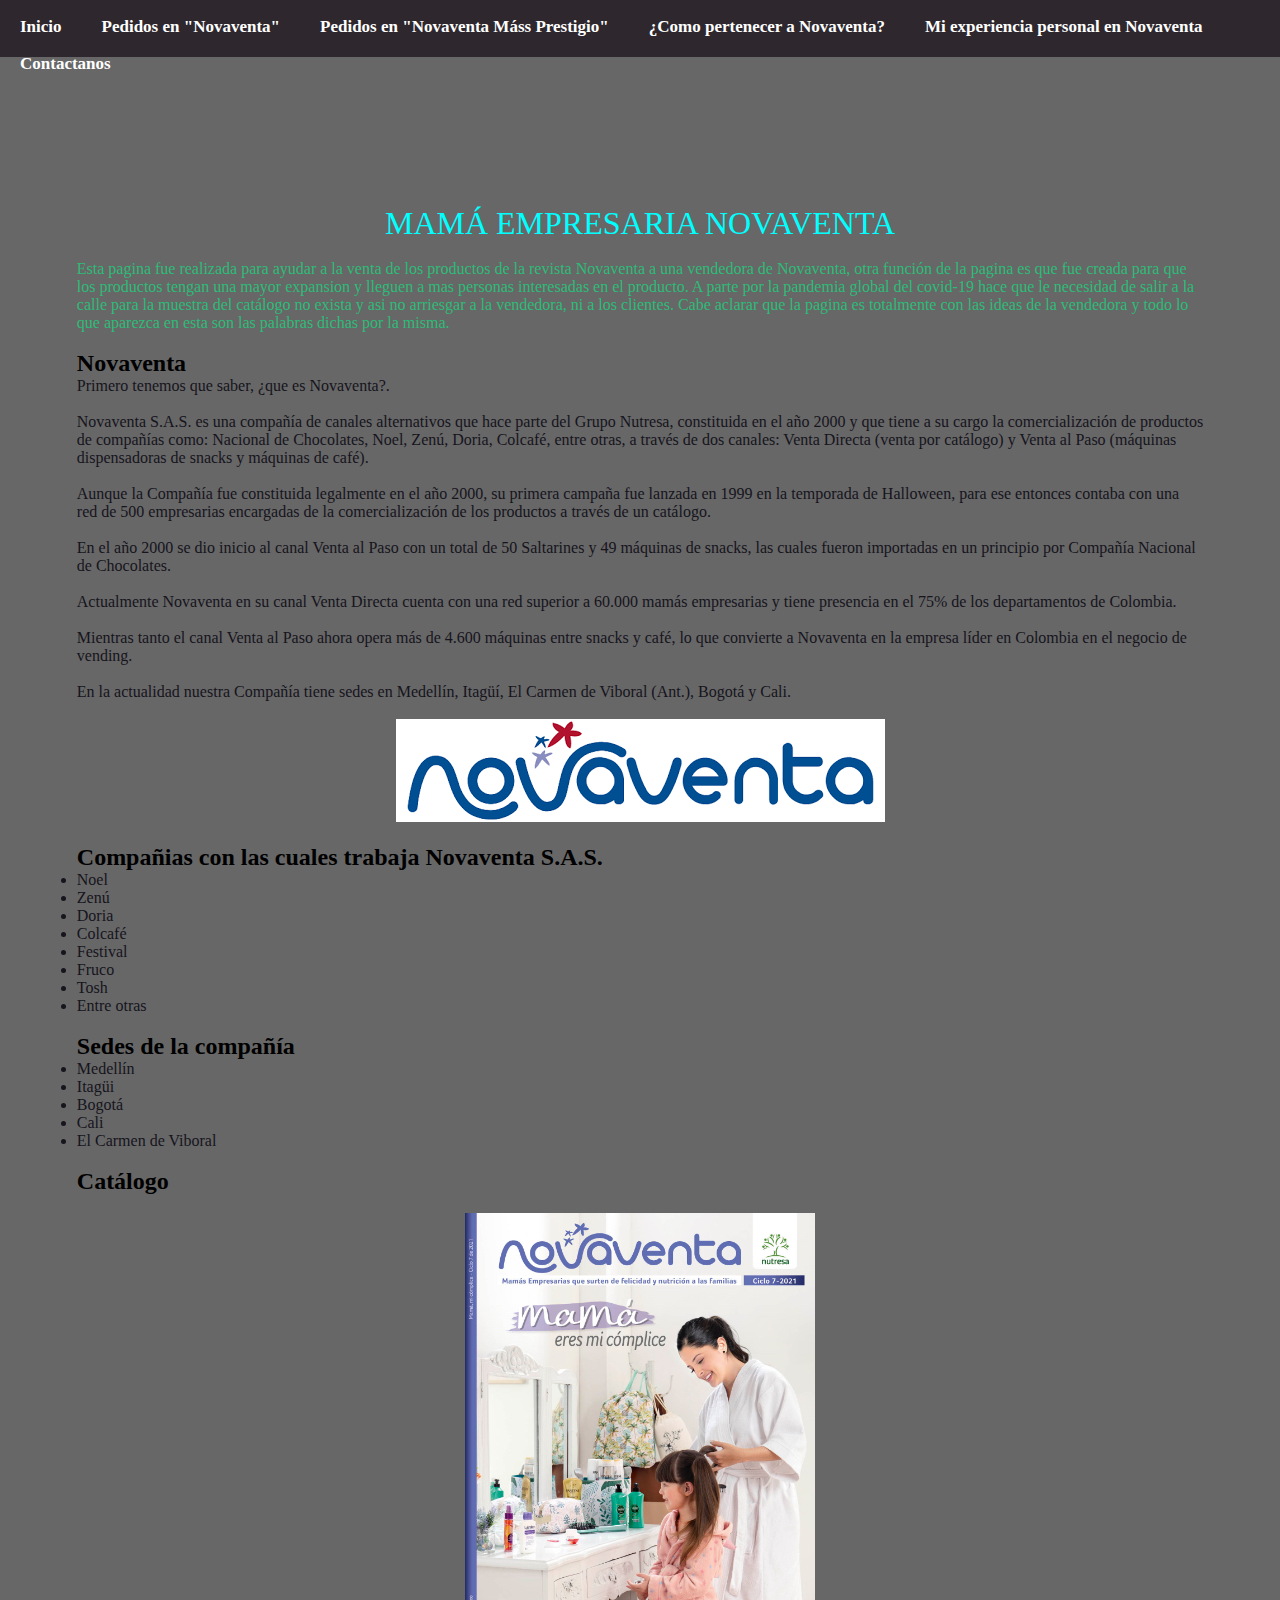
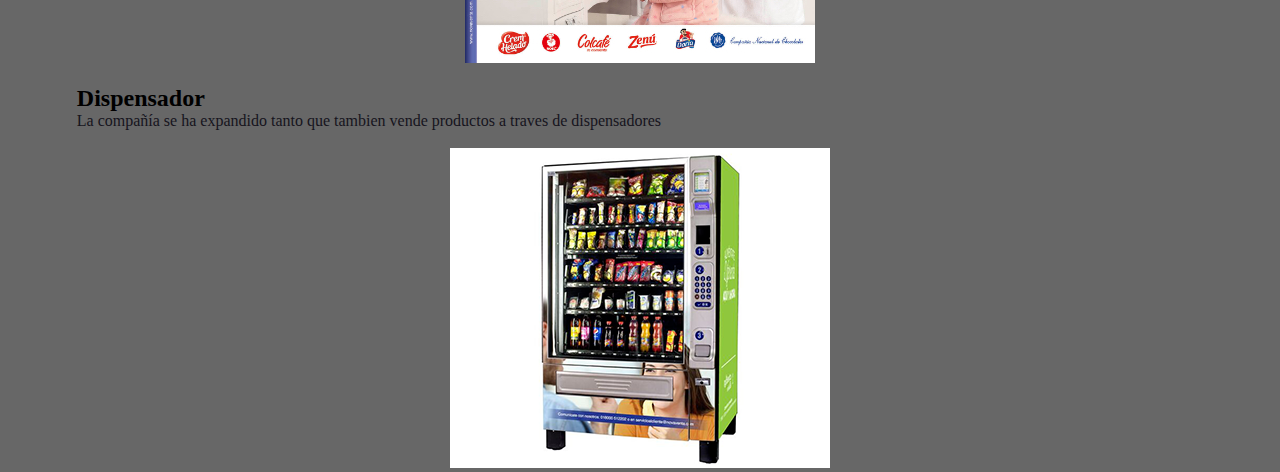
<file: Taller1 Corte3/INDEX.html>
<!doctype html>
<html lang="es">

<head>
    <title>INICIO</title>
    <meta charset="UTF-8">
    <link rel=StyleSheet type="text/css" href="css/index.css">

</head>
<body bgcolor="#676767">


    <div id="nav">
        <ul>
            <li><a href="INDEX.html">Inicio</a></li>
            <li><a href="html/Pedidos en Novaventa.html">Pedidos en "Novaventa"</a></li>
            <li><a href="html/Pedidos novaventa mass prestigio.html"> Pedidos en "Novaventa Máss Prestigio"</a></li>
            <li><a href="html/Como pertenecer a novaventa.html">¿Como pertenecer a Novaventa?</a></li>
            <li><a href="html/Experiencia.html">Mi experiencia personal en Novaventa</a></li>
            <li><a href="html/Contactanos.html">Contactanos</a></li>
        </ul>
    </div>



    <h1>&nbsp;        </h1>
    <h1>&nbsp;</h1>
    <h1>&nbsp;</h1>
    <h1>&nbsp;</h1>
    <h1>MAMÁ EMPRESARIA NOVAVENTA</h1>


    <p class="parrafo1">&nbsp;</p>
    <p class="parrafo1">
      <justify>
        Esta pagina fue realizada para ayudar a la venta de los productos de la revista Novaventa a una vendedora de Novaventa, otra función de la pagina es que fue creada para que los productos tengan una mayor expansion y lleguen a mas personas interesadas
        en el producto. A parte por la pandemia global del covid-19 hace que le necesidad de salir a la calle para la muestra del catálogo no exista y asi no arriesgar a la vendedora, ni a los clientes. Cabe aclarar que la pagina es totalmente con
        las ideas de la vendedora y todo lo que aparezca en esta son las palabras dichas por la misma.
        </justify>
    </p>
<br>
    <justify>
      <h2>Novaventa</h2>
    </justify>
    <p class="parrafo2">
        <justify>
            Primero tenemos que saber, ¿que es Novaventa?.<br><br> Novaventa S.A.S. es una compañía de canales alternativos que hace parte del Grupo Nutresa, constituida en el año 2000 y que tiene a su cargo la comercialización de productos de compañías
            como: Nacional de Chocolates, Noel, Zenú, Doria, Colcafé, entre otras, a través de dos canales: Venta Directa (venta por catálogo) y Venta al Paso (máquinas dispensadoras de snacks y máquinas de café).<br><br> Aunque la Compañía fue constituida
            legalmente en el año 2000, su primera campaña fue lanzada en 1999 en la temporada de Halloween, para ese entonces contaba con una red de 500 empresarias encargadas de la comercialización de los productos a través de un catálogo.<br><br> En
            el año 2000 se dio inicio al canal Venta al Paso con un total de 50 Saltarines y 49 máquinas de snacks, las cuales fueron importadas en un principio por Compañía Nacional de Chocolates.<br><br> Actualmente Novaventa en su canal Venta Directa
            cuenta con una red superior a 60.000 mamás empresarias y tiene presencia en el 75% de los departamentos de Colombia.<br><br> Mientras tanto el canal Venta al Paso ahora opera más de 4.600 máquinas entre snacks y café, lo que convierte a Novaventa
            en la empresa líder en Colombia en el negocio de vending.<br><br> En la actualidad nuestra Compañía tiene sedes en Medellín, Itagüí, El Carmen de Viboral (Ant.), Bogotá y Cali.<br><br>
        </justify>
    </p>

    <center><img src="img/descarga.png"><br></center>
	<br>

    <h2>Compañias con las cuales trabaja Novaventa S.A.S.</h2>
    <div class="lista">
        <ul>
            <li>Noel</li>
            <li>Zenú</li>
            <li>Doria</li>
            <li>Colcafé</li>
            <li>Festival</li>
            <li>Fruco</li>
            <li>Tosh</li>
            <li>Entre otras</li>
        </ul>
    </div>
<br>
    <h2>Sedes de la compañía</h2>
    <div class="lista">
        <ul>
            <li>Medellín</li>
            <li>Itagüi</li>
            <li>Bogotá</li>
            <li>Cali</li>
            <li>El Carmen de Viboral</li>
        </ul>
    </div>
	<br>
    <h2>Catálogo</h2>
	<br>
    <center><img src="img/Catalogo actual (20).jpg"><br></center>
<br>
    <h2>Dispensador</h2>
    <p class="parrafo2">
        La compañía se ha expandido tanto que tambien vende productos a traves de dispensadores<br>
    </p>
<br>
    <center><img src="img/merchan (2).png"><br></center>
</body>

</html>
</file>
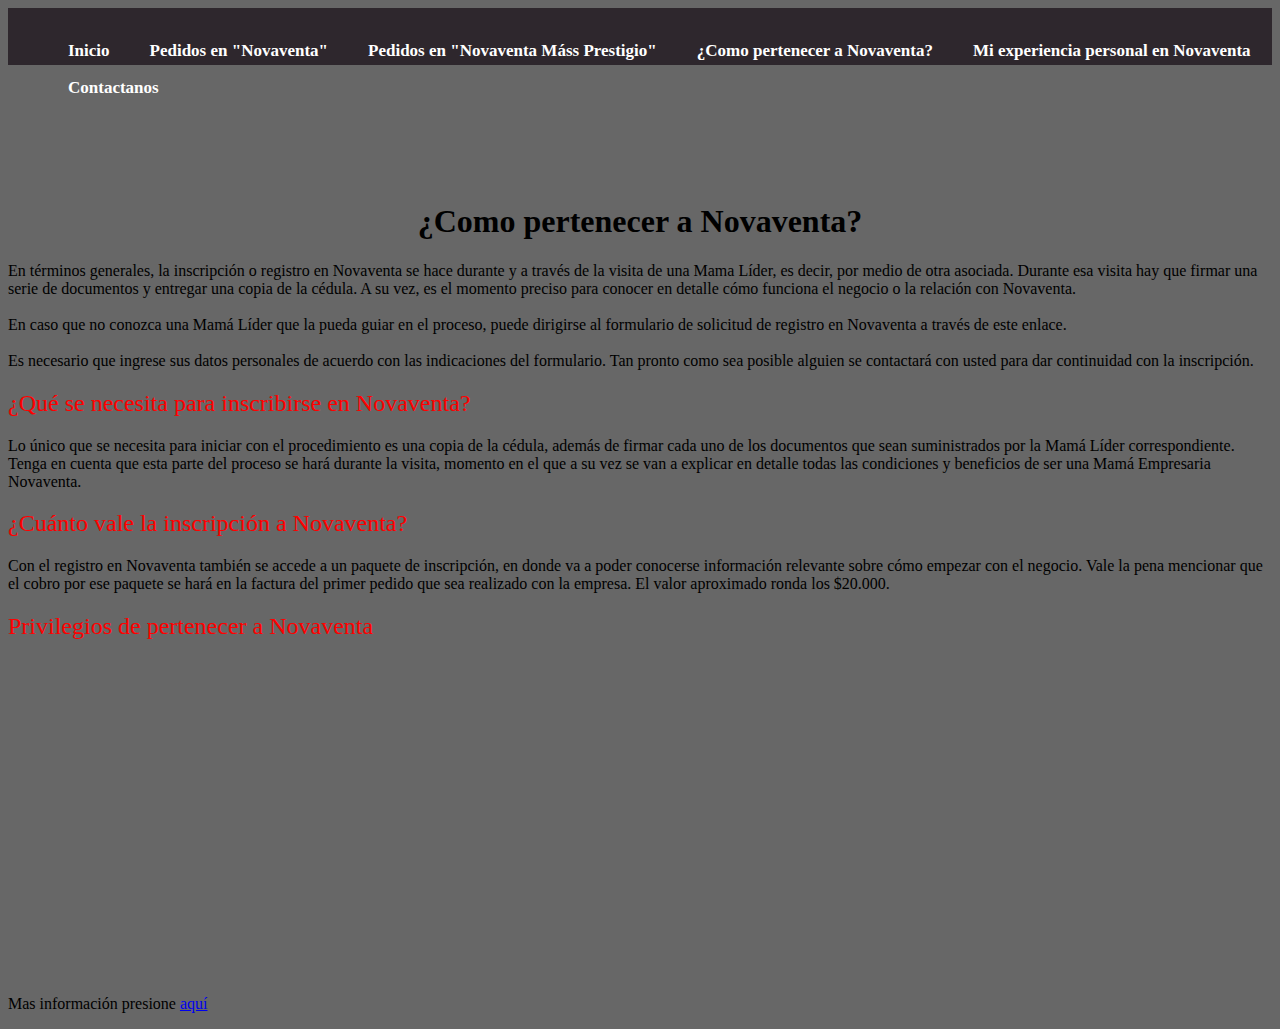
<file: Taller1 Corte3/html/Como pertenecer a novaventa.html>
<!doctype html>
<html>
<head>
<meta charset="utf-8">
<title>Pertenecer a Novaventa</title>
<link rel="stylesheet" type="text/css" href="../css/tu.css">
</head>


<body bgcolor="#676767">
    <div id="nav">
        <ul>
             <li><a href="../INDEX.html">Inicio</a></li>
            <li><a href="Pedidos en Novaventa.html">Pedidos en "Novaventa"</a></li>
            <li><a href="Pedidos novaventa mass prestigio.html"> Pedidos en "Novaventa Máss Prestigio"</a></li>
            <li><a href="Como pertenecer a novaventa.html">¿Como pertenecer a Novaventa?</a></li>
            <li><a href="Experiencia.html">Mi experiencia personal en Novaventa</a></li>
            <li><a href="Contactanos.html">Contactanos</a></li>
        </ul>
    </div>
<center><h1>&nbsp;</h1>
  <h1>&nbsp;</h1>
  <h1>¿Como pertenecer a Novaventa?</h1>
</center>
<p>
En términos generales, la inscripción o registro en Novaventa se hace durante y a través de la visita de una Mama Líder, es decir, por medio de otra asociada. Durante esa visita hay que firmar una serie de documentos y entregar una copia de la cédula. A su vez, es el momento preciso para conocer en detalle cómo funciona el negocio o la relación con Novaventa.<br><br>
En caso que no conozca una Mamá Líder que la pueda guiar en el proceso, puede dirigirse al formulario de solicitud de registro en Novaventa a través de este enlace.<br><br>
Es necesario que ingrese sus datos personales de acuerdo con las indicaciones del formulario. Tan pronto como sea posible alguien se contactará con usted para dar continuidad con la inscripción.<br>
</p>
<h2>¿Qué se necesita para inscribirse en Novaventa?</h2>
<p>
Lo único que se necesita para iniciar con el procedimiento es una copia de la cédula, además de firmar cada uno de los documentos que sean suministrados por la Mamá Líder correspondiente. Tenga en cuenta que esta parte del proceso se hará durante la visita, momento en el que a su vez se van a explicar en detalle todas las condiciones y beneficios de ser una Mamá Empresaria Novaventa.
</p>
<h2>¿Cuánto vale la inscripción a Novaventa?</h2>
<p>
Con el registro en Novaventa también se accede a un paquete de inscripción, en donde va a poder conocerse información relevante sobre cómo empezar con el negocio. Vale la pena mencionar que el cobro por ese paquete se hará en la factura del primer pedido que sea realizado con la empresa. El valor aproximado ronda los $20.000.
</p>
<h2>Privilegios de pertenecer a Novaventa</h2>
<center><iframe width="560" height="315" src="https://www.youtube.com/embed/wUEEoAUg3As" title="YouTube video player" frameborder="0" allow="accelerometer; autoplay; clipboard-write; encrypted-media; gyroscope; picture-in-picture" allowfullscreen></iframe></center>
<p>
Mas información presione <a href="https://www.colconectada.com/como-inscribirse-y-hacer-pedidos-en-novaventa">aquí</a>
</p>
</body>
</html>
</file>
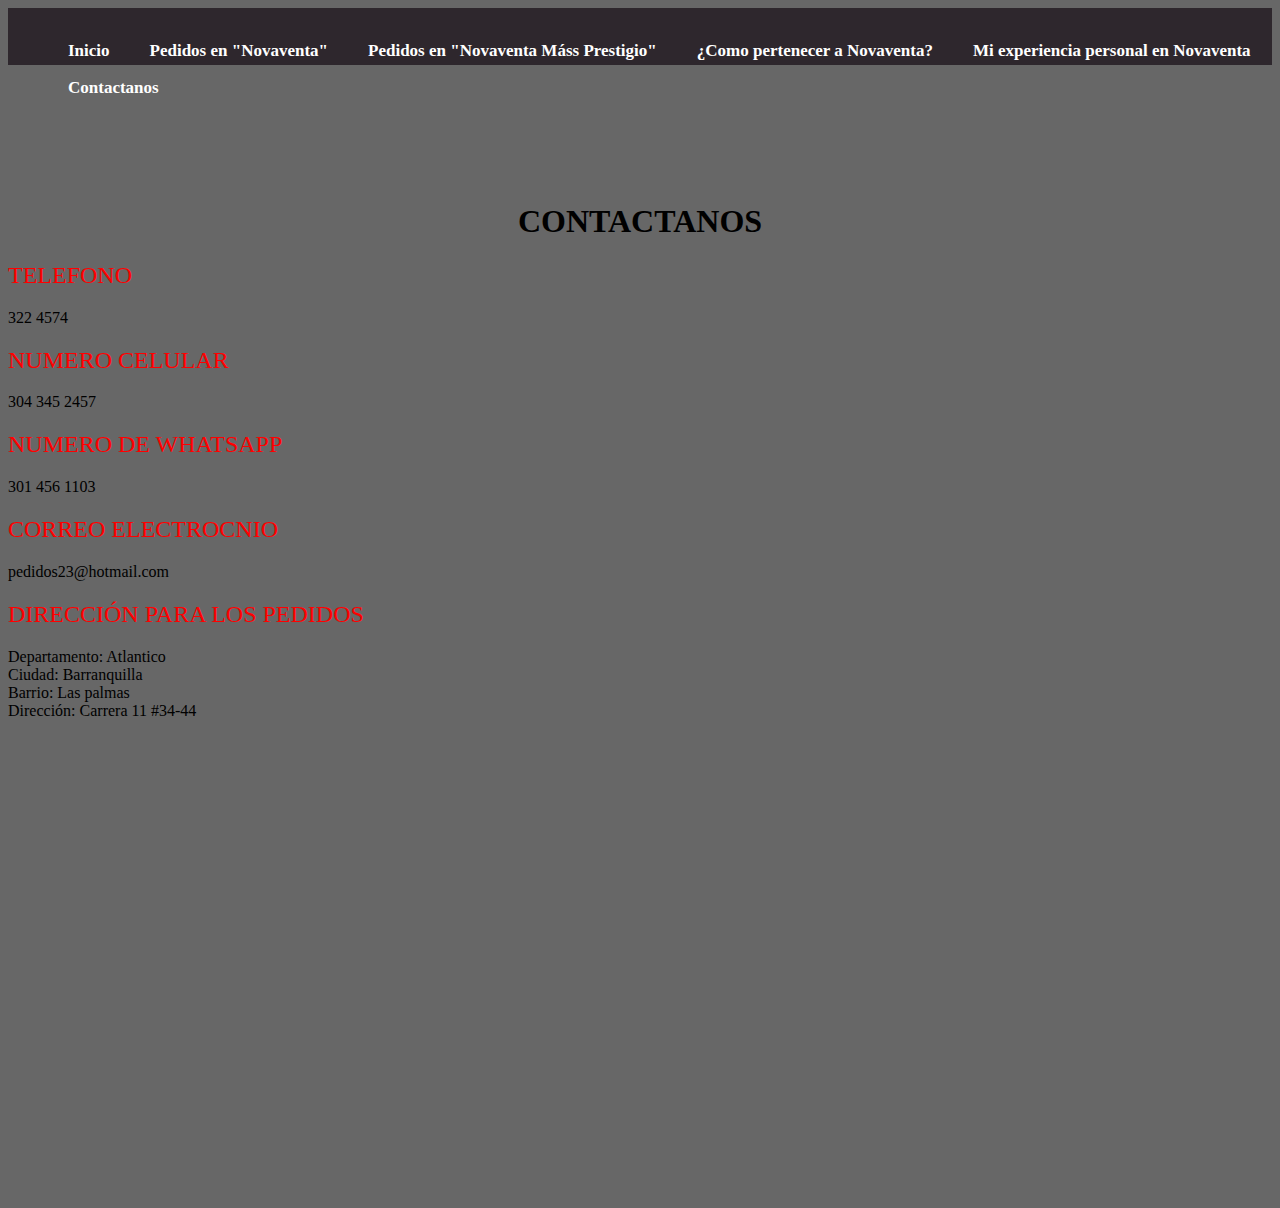
<file: Taller1 Corte3/html/Contactanos.html>
<!doctype html>
<html>
<head>
<meta charset="utf-8">
<title>Contactanos</title>
<link rel="stylesheet" type="text/css" href="../css/tu.css">
</head>

<body bgcolor="#676767">
<div id="nav">
        <ul>
            <li><a href="../INDEX.html">Inicio</a></li>
            <li><a href="Pedidos en Novaventa.html">Pedidos en "Novaventa"</a></li>
            <li><a href="Pedidos novaventa mass prestigio.html"> Pedidos en "Novaventa Máss Prestigio"</a></li>
            <li><a href="Como pertenecer a novaventa.html">¿Como pertenecer a Novaventa?</a></li>
            <li><a href="Experiencia.html">Mi experiencia personal en Novaventa</a></li>
            <li><a href="Contactanos.html">Contactanos</a></li>
        </ul>
    </div>
<center><h1>&nbsp;</h1>
  <h1>&nbsp;</h1>
  <h1>CONTACTANOS</h1>
</center>
<h2>TELEFONO</h2>
<p>
322 4574<br>
</p>
<h2>NUMERO CELULAR</h2>
<p>
304 345 2457
</p>
<h2>NUMERO DE WHATSAPP</h2>
<p> 
301 456 1103
</p>
<h2>CORREO ELECTROCNIO</h2>
<p>
pedidos23@hotmail.com
</p>
<h2>DIRECCIÓN PARA LOS PEDIDOS</h2>
<p>
<li>Departamento: Atlantico</li>
<li>Ciudad: Barranquilla</li>
<li>Barrio: Las palmas</li>
<li>Dirección: Carrera 11 #34-44</li><br>
<center><iframe src="https://www.google.com/maps/embed?pb=!1m18!1m12!1m3!1d3917.148914477287!2d-74.78988938623013!3d10.952121758923356!2m3!1f0!2f0!3f0!3m2!1i1024!2i768!4f13.1!3m3!1m2!1s0x8ef5d2ac688ba275%3A0x50828b416926915!2sCarrera%2014%20%2331-34%2C%20Barranquilla%2C%20Atl%C3%A1ntico!5e0!3m2!1ses!2sco!4v1618537900401!5m2!1ses!2sco" width="600" height="450" style="border:0;" allowfullscreen="" loading="lazy"></iframe></center>
</p>
</body>
</html>
</file>
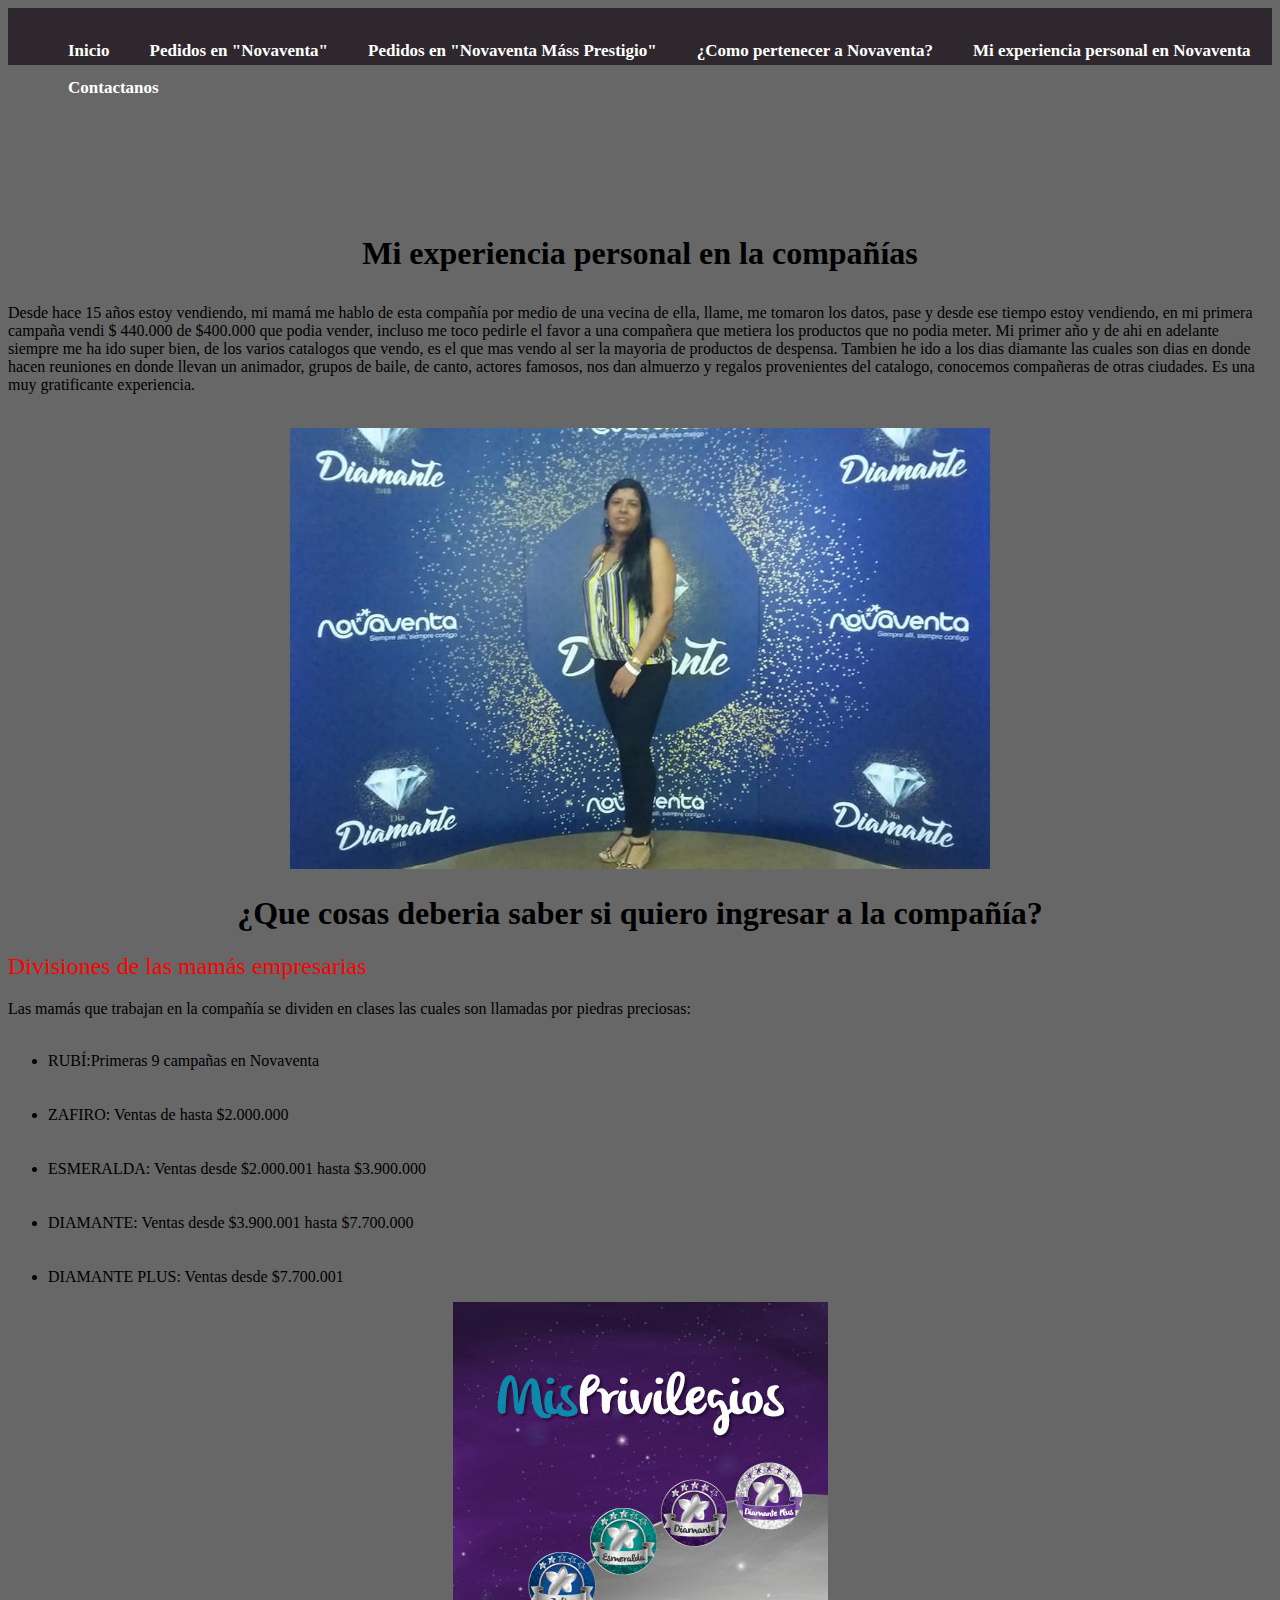
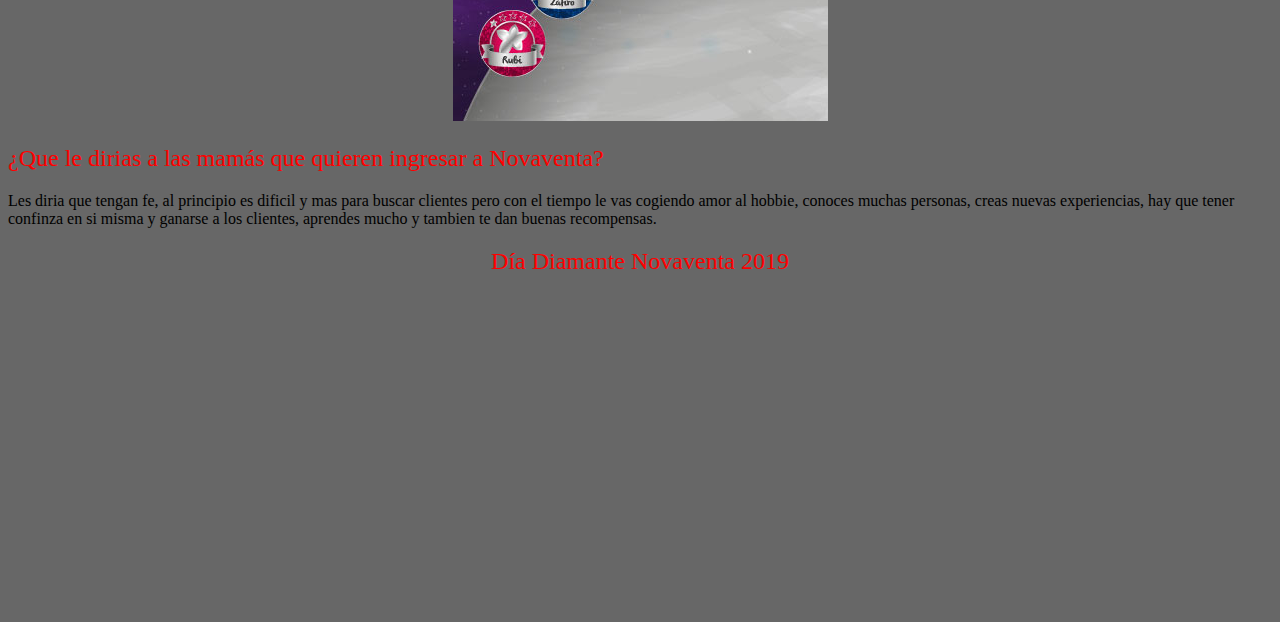
<file: Taller1 Corte3/html/Experiencia.html>
<!doctype html>
<html>
<head>
<meta charset="utf-8">
<title>Experiencia</title>
<link rel="stylesheet" type="text/css" href="../css/tu.css">
</head>

<body bgcolor="#676767">
    <div id="nav">
        <ul>
            <li><a href="INDEX.html">Inicio</a></li>
            <li><a href="Pedidos en Novaventa.html">Pedidos en "Novaventa"</a></li>
            <li><a href="Pedidos novaventa mass prestigio.html"> Pedidos en "Novaventa Máss Prestigio"</a></li>
            <li><a href="Como pertenecer a novaventa.html">¿Como pertenecer a Novaventa?</a></li>
            <li><a href="Experiencia.html">Mi experiencia personal en Novaventa</a></li>
            <li><a href="Contactanos.html">Contactanos</a></li>
        </ul>
    </div>

<h1><center>
	  <p>&nbsp;</p>
	  <p>&nbsp;</p>
	  <p>Mi experiencia personal en la compañías</p>
</center></h1>
	<p>
	Desde hace 15 años estoy vendiendo, mi mamá me hablo de esta compañía por medio de una vecina de ella, llame, me tomaron los datos, pase y desde ese tiempo estoy vendiendo, en mi primera campaña vendi $ 440.000 de $400.000 que podia vender, incluso me toco pedirle el favor a una compañera que metiera los productos que no podia meter. Mi primer año y de ahi en adelante siempre me ha ido super bien, de los varios catalogos que vendo, es el que mas vendo al ser la mayoria de productos de despensa. Tambien he ido a los dias diamante las cuales son dias en donde hacen reuniones en donde llevan un animador, grupos de baile, de canto, actores famosos, nos dan almuerzo y regalos provenientes del catalogo, conocemos compañeras de otras ciudades. Es una muy gratificante experiencia.<br><br>
	<center><img src="../img/43626572_2386070011409116_303442136701861888_n.jpg" width="700"><br></center>
	</p>
	<h1><center>¿Que cosas deberia saber si quiero ingresar a la compañía?</center></h1>
	<h2>Divisiones de las mamás empresarias</h2>
	<p>
	Las mamás que trabajan en la compañía se dividen en clases las cuales son llamadas por piedras preciosas:<br><br>
	<ul>
	<li>RUBÍ:Primeras 9 campañas en Novaventa</li><br><br>
	<li>ZAFIRO: Ventas de hasta $2.000.000</li><br><br>
	<li>ESMERALDA: Ventas  desde $2.000.001 hasta $3.900.000</li><br><br>
	<li>DIAMANTE: Ventas desde $3.900.001 hasta $7.700.000</li><br><br>
	<li>DIAMANTE PLUS: Ventas desde $7.700.001</li>
	</ul>
	</p>
	<center><img src="../img/mis-privileios.jpg"><br></center>
	<h2>¿Que le dirias a las mamás que quieren ingresar a Novaventa?</h2>
	<p>
	Les diria que tengan fe, al principio es dificil y mas para buscar clientes pero con el tiempo le vas cogiendo amor al hobbie, conoces muchas personas, creas nuevas experiencias, hay que tener confinza en si misma y ganarse a los clientes, aprendes mucho y tambien te dan buenas recompensas.
	</p>
	<h2><center>Día Diamante Novaventa 2019</center></h2>
	<center><iframe width="560" height="315" src="https://www.youtube.com/embed/3Eo_C2uHkSs" title="YouTube video player" frameborder="0" allow="accelerometer; autoplay; clipboard-write; encrypted-media; gyroscope; picture-in-picture" allowfullscreen></iframe></center>
</body>
</html>
</file>
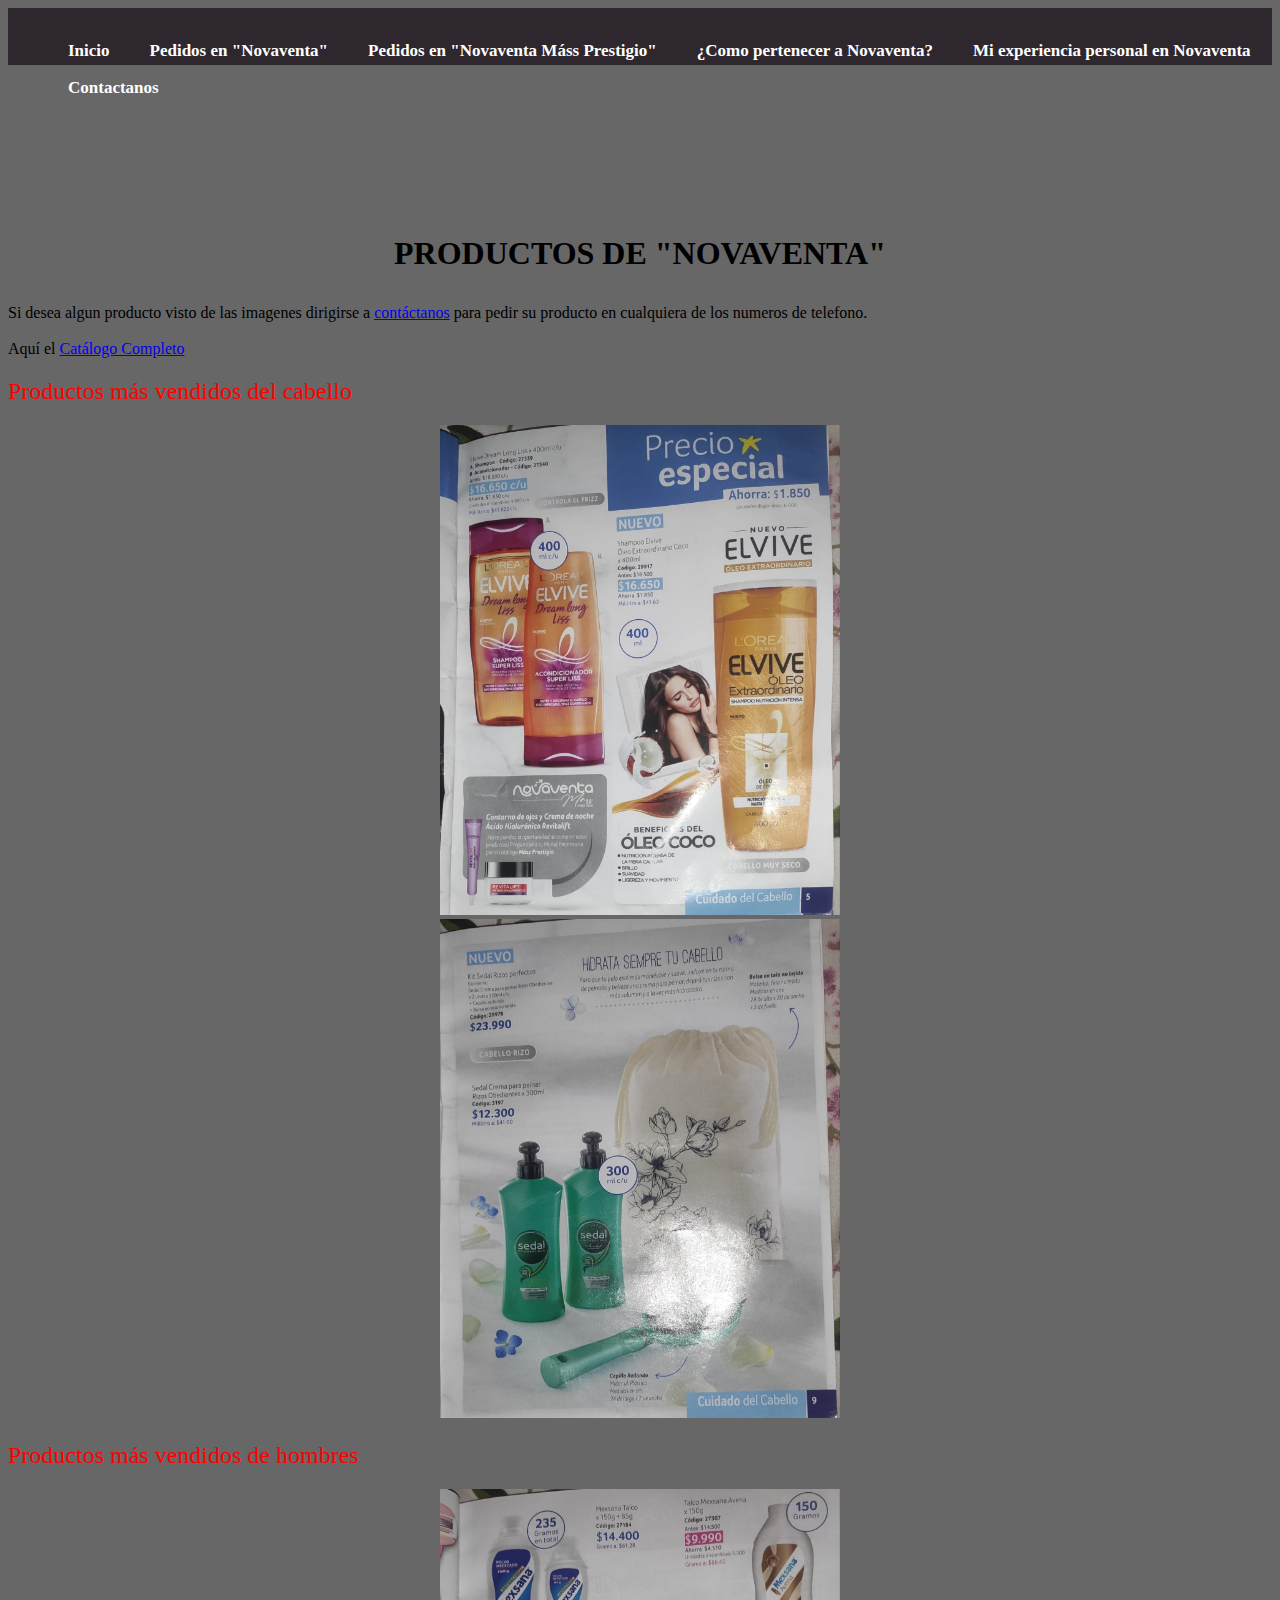
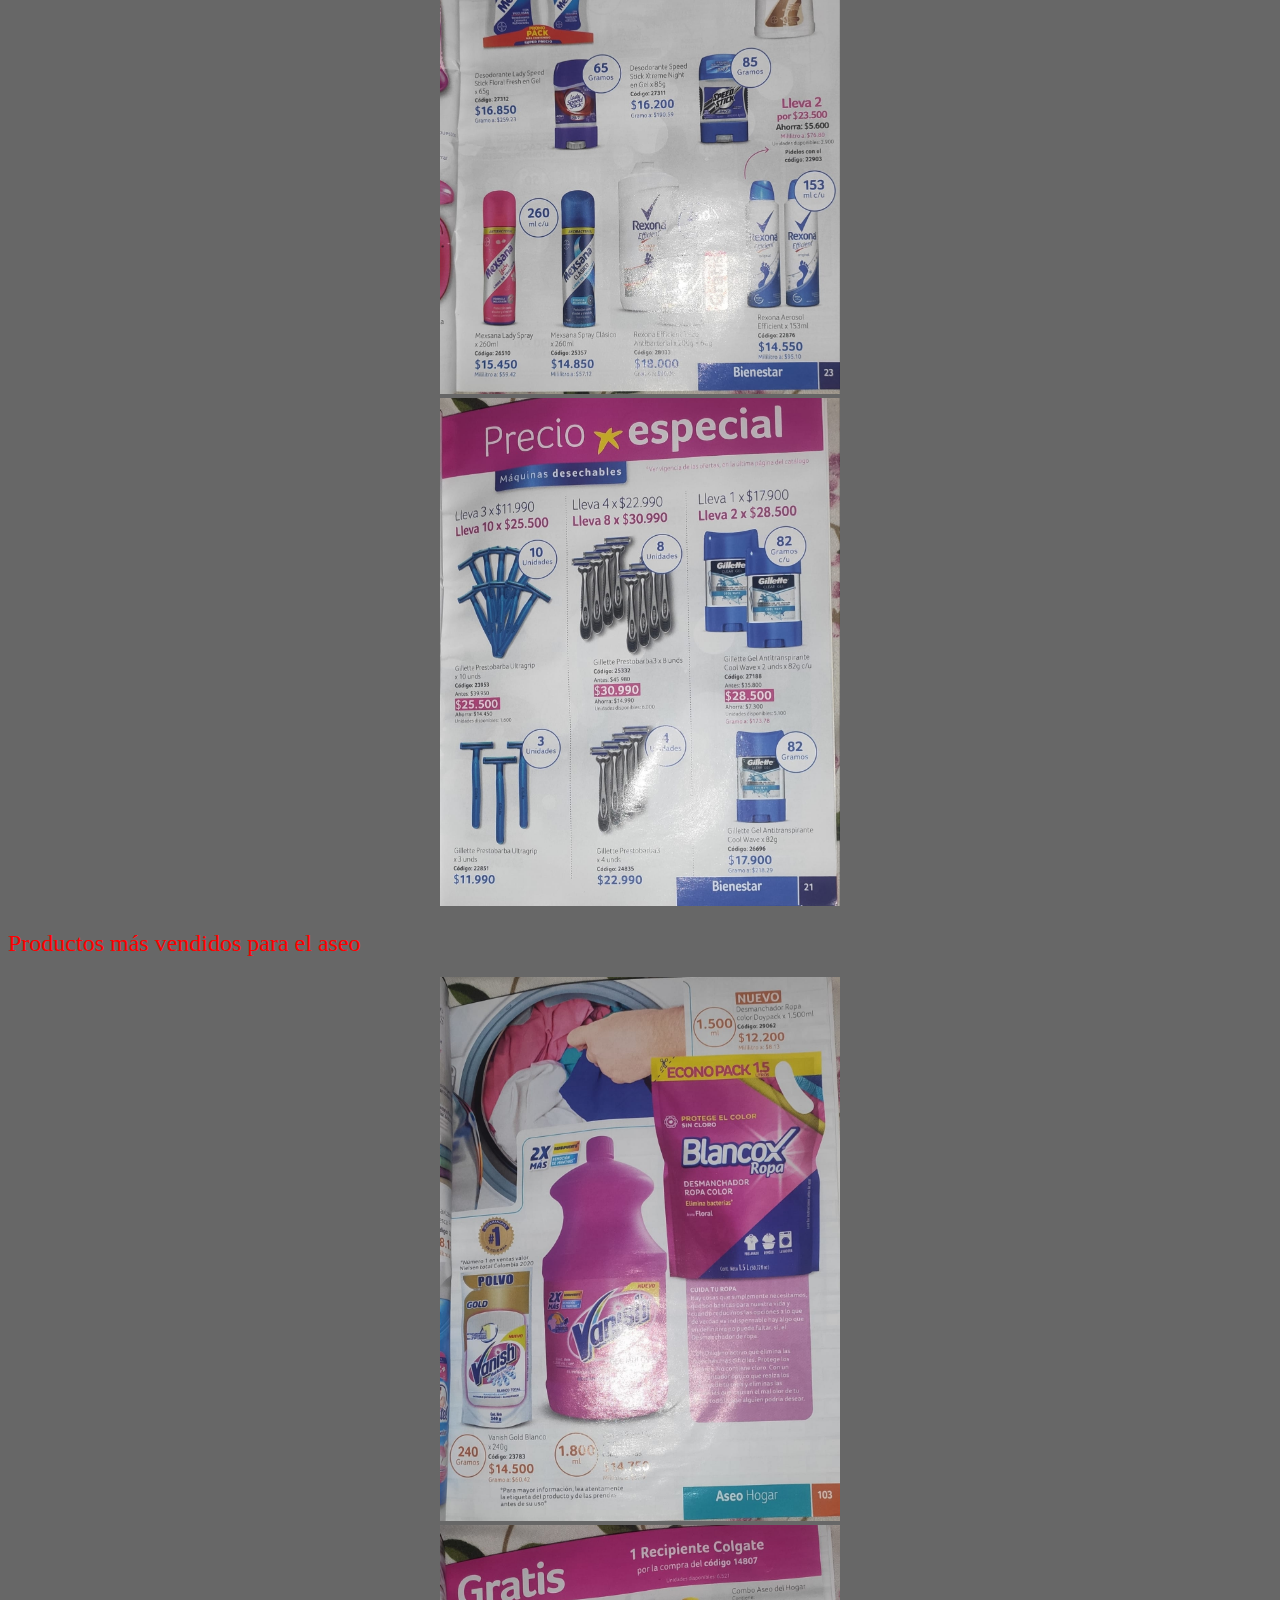
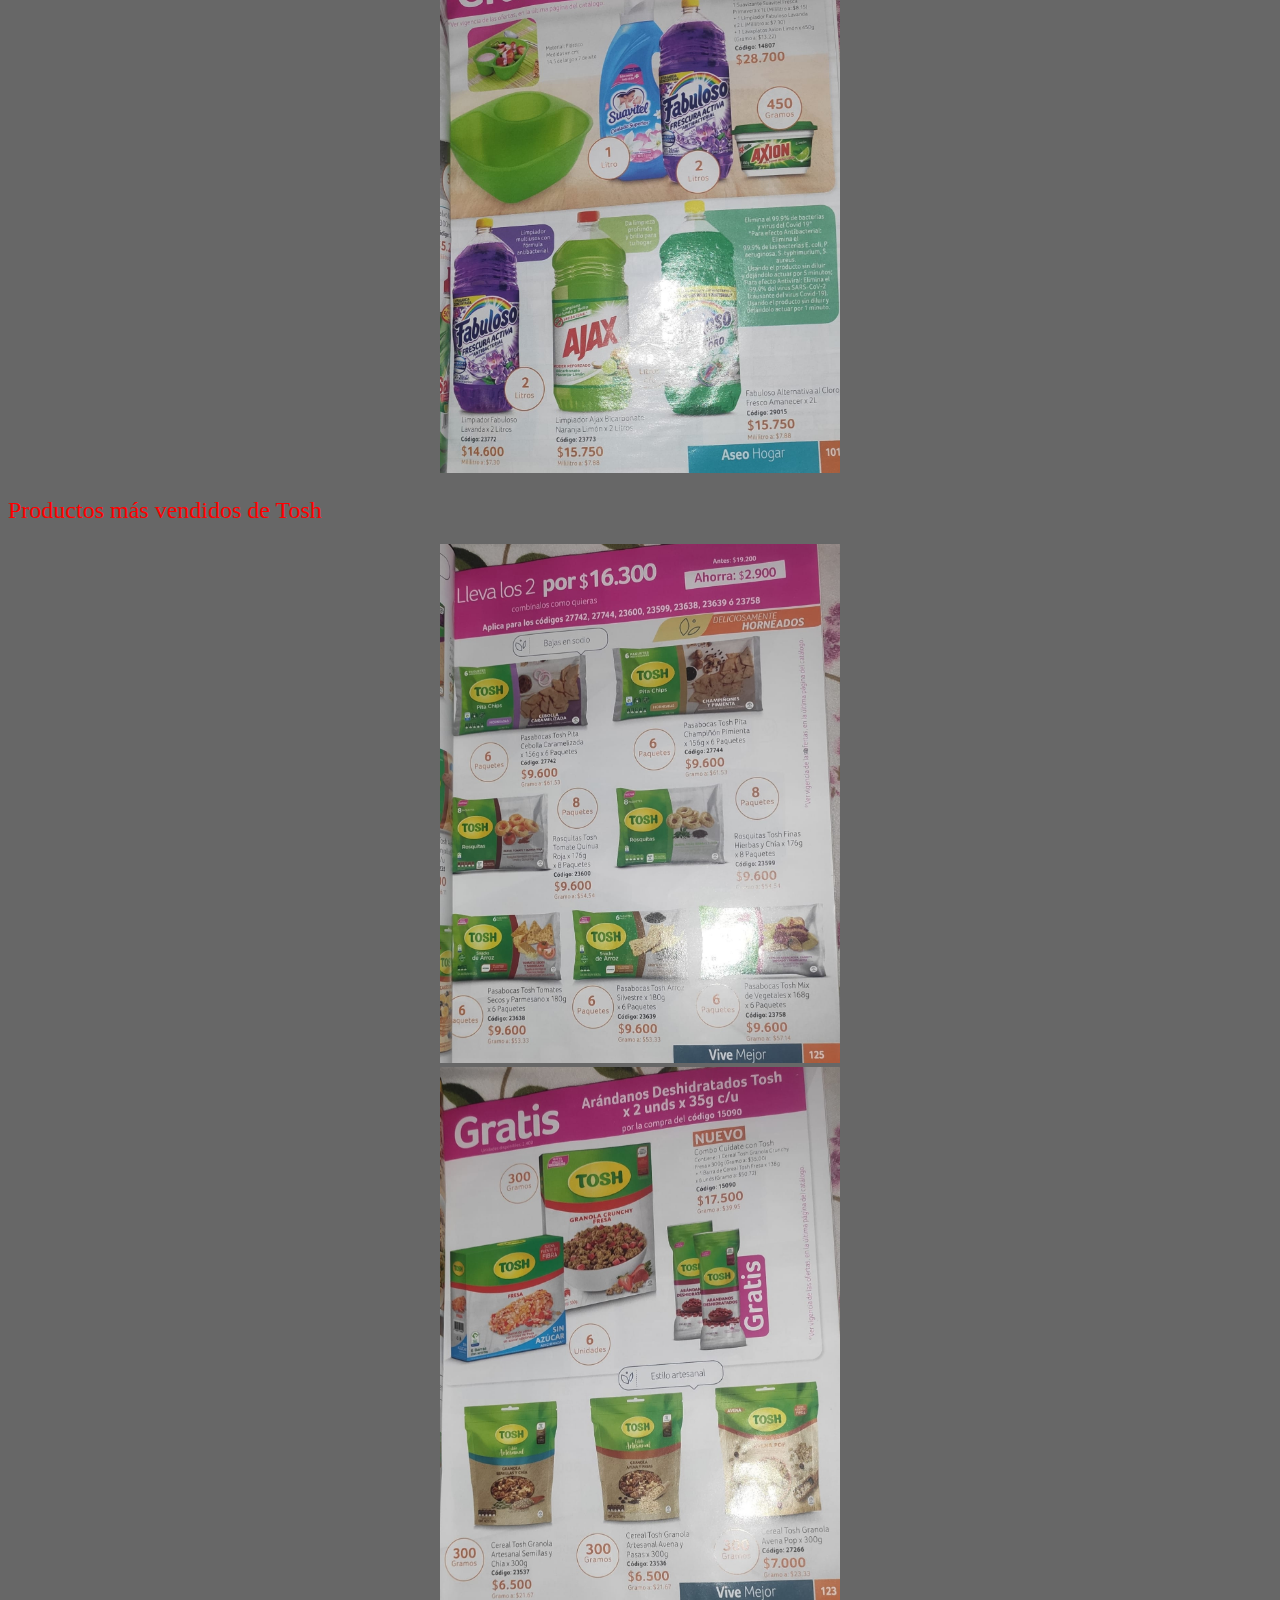
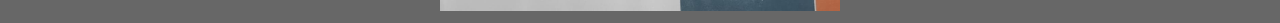
<file: Taller1 Corte3/html/Pedidos en Novaventa.html>
<!doctype html>
<html>
<head>
<meta charset="utf-8">
<title>Pedidos</title>
<link rel="stylesheet" type="text/css" href="../css/tu.css">
</head>

<body bgcolor="#676767">
    <div id="nav">
        <ul>
             <li><a href="../INDEX.html">Inicio</a></li>
            <li><a href="Pedidos en Novaventa.html">Pedidos en "Novaventa"</a></li>
            <li><a href="Pedidos novaventa mass prestigio.html"> Pedidos en "Novaventa Máss Prestigio"</a></li>
            <li><a href="Como pertenecer a novaventa.html">¿Como pertenecer a Novaventa?</a></li>
            <li><a href="Experiencia.html">Mi experiencia personal en Novaventa</a></li>
            <li><a href="Contactanos.html">Contactanos</a></li>
        </ul>
    </div>

<h1><center>
  <p>&nbsp;</p>
  <p>&nbsp;</p>
  <p>PRODUCTOS DE "NOVAVENTA"</p>
</center></h1>
<p>
Si desea algun producto visto de las imagenes dirigirse a <a href="Contactanos.html">contáctanos</a> para pedir su producto en cualquiera de los numeros de telefono.<br><br>
Aquí el <a href="https://catalogo.novaventa.com.co/2021/tradicional/c7/helados-y-carnicos-c7-2021/">Catálogo Completo</a>
</p>
<h2>Productos más vendidos del cabello</h2>
<center><img src="../img/WhatsApp Image 2021-04-16 at 6.32.05 PM.jpeg" width="400"><br></center>
<center><img src="../img/WhatsApp Image 2021-04-16 at 6.32.05 PM (1).jpeg" width="400"><br></center>
<h2>Productos más vendidos de hombres</h2>
<center><img src="../img/WhatsApp Image 2021-04-16 at 6.32.05 PM (3).jpeg" width="400"><br></center>
<center><img src="../img/WhatsApp Image 2021-04-16 at 6.32.05 PM (2).jpeg" width="400"><br></center>
<h2>Productos más vendidos para el aseo</h2>
<center><img src="../img/WhatsApp Image 2021-04-16 at 6.32.05 PM (5).jpeg" width="400"><br></center>
<center><img src="../img/WhatsApp Image 2021-04-16 at 6.32.05 PM (4).jpeg" width="400"><br></center>
<h2>Productos más vendidos de Tosh</h2>
<center><img src="../img/WhatsApp Image 2021-04-16 at 6.32.05 PM (7).jpeg" width="400"><br></center>
<center><img src="../img/WhatsApp Image 2021-04-16 at 6.32.05 PM (6).jpeg" width="400"><br></center>
</body>
</html>
</file>
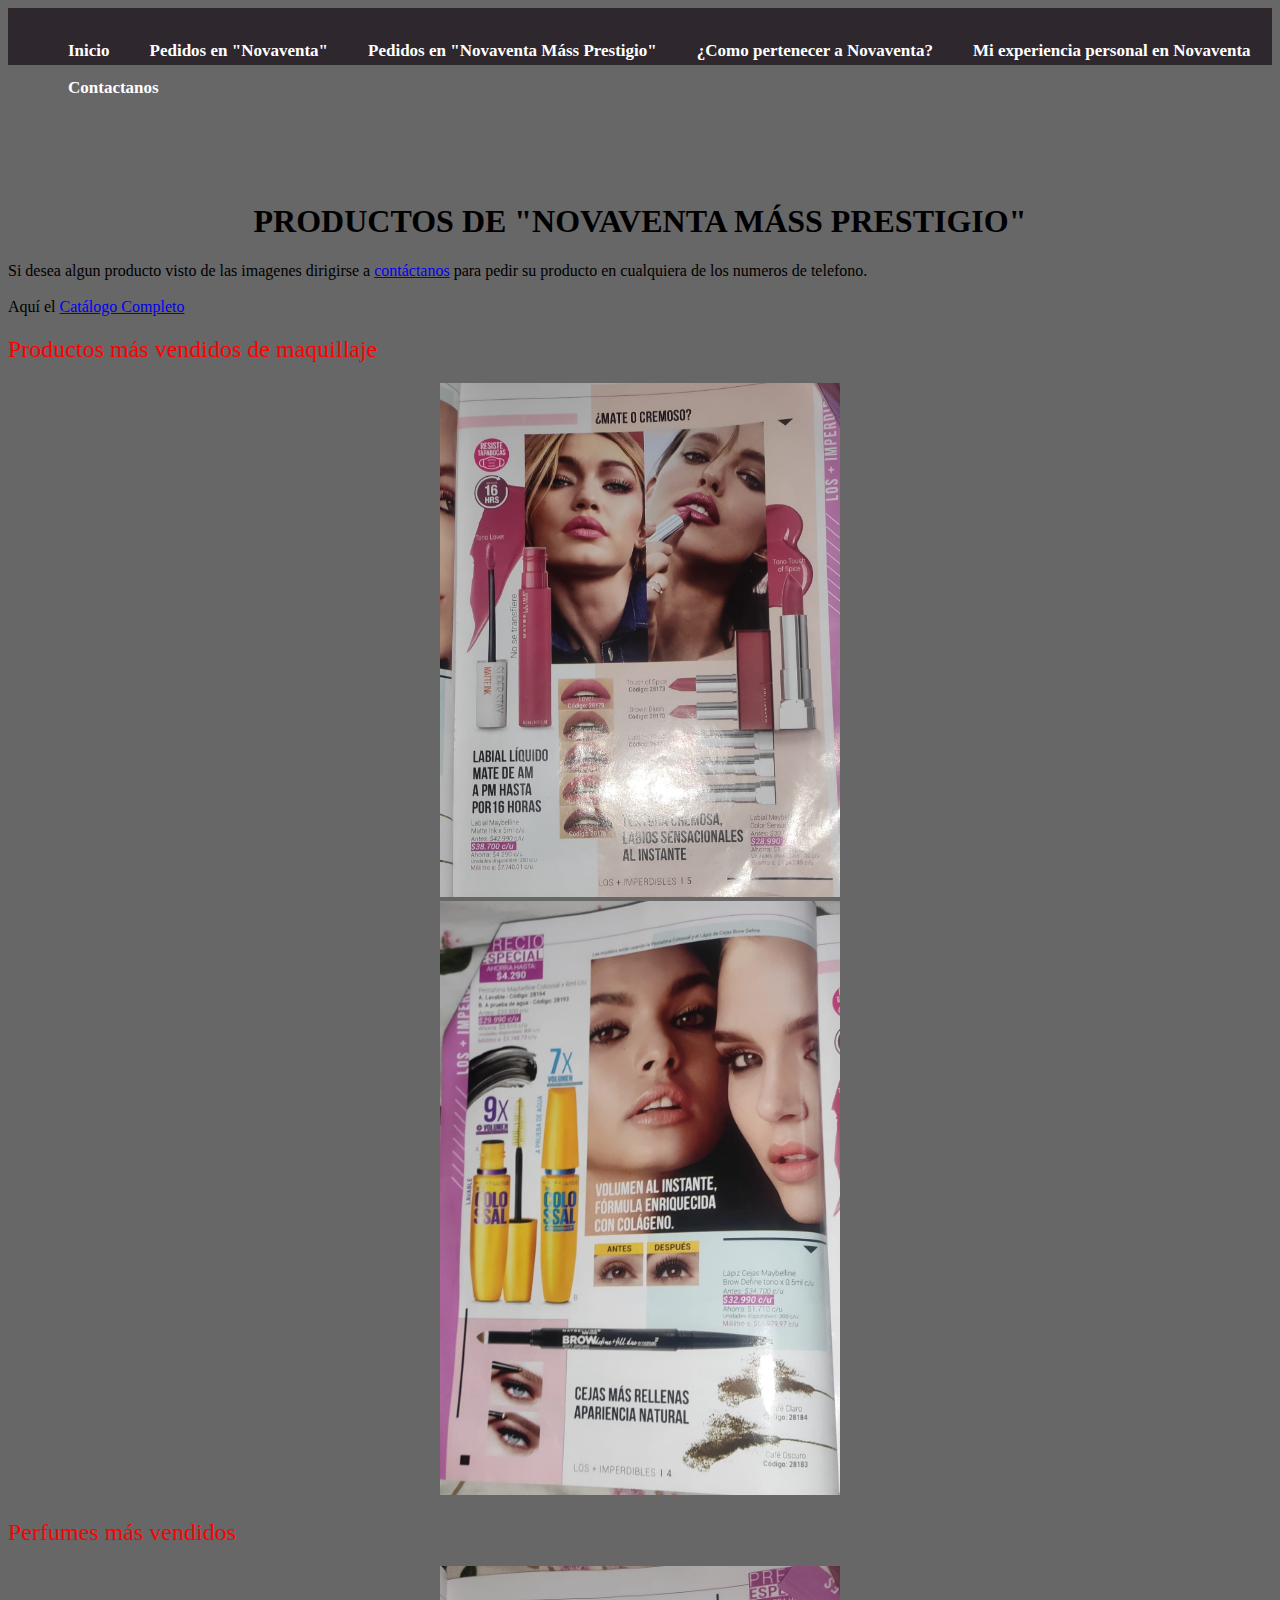
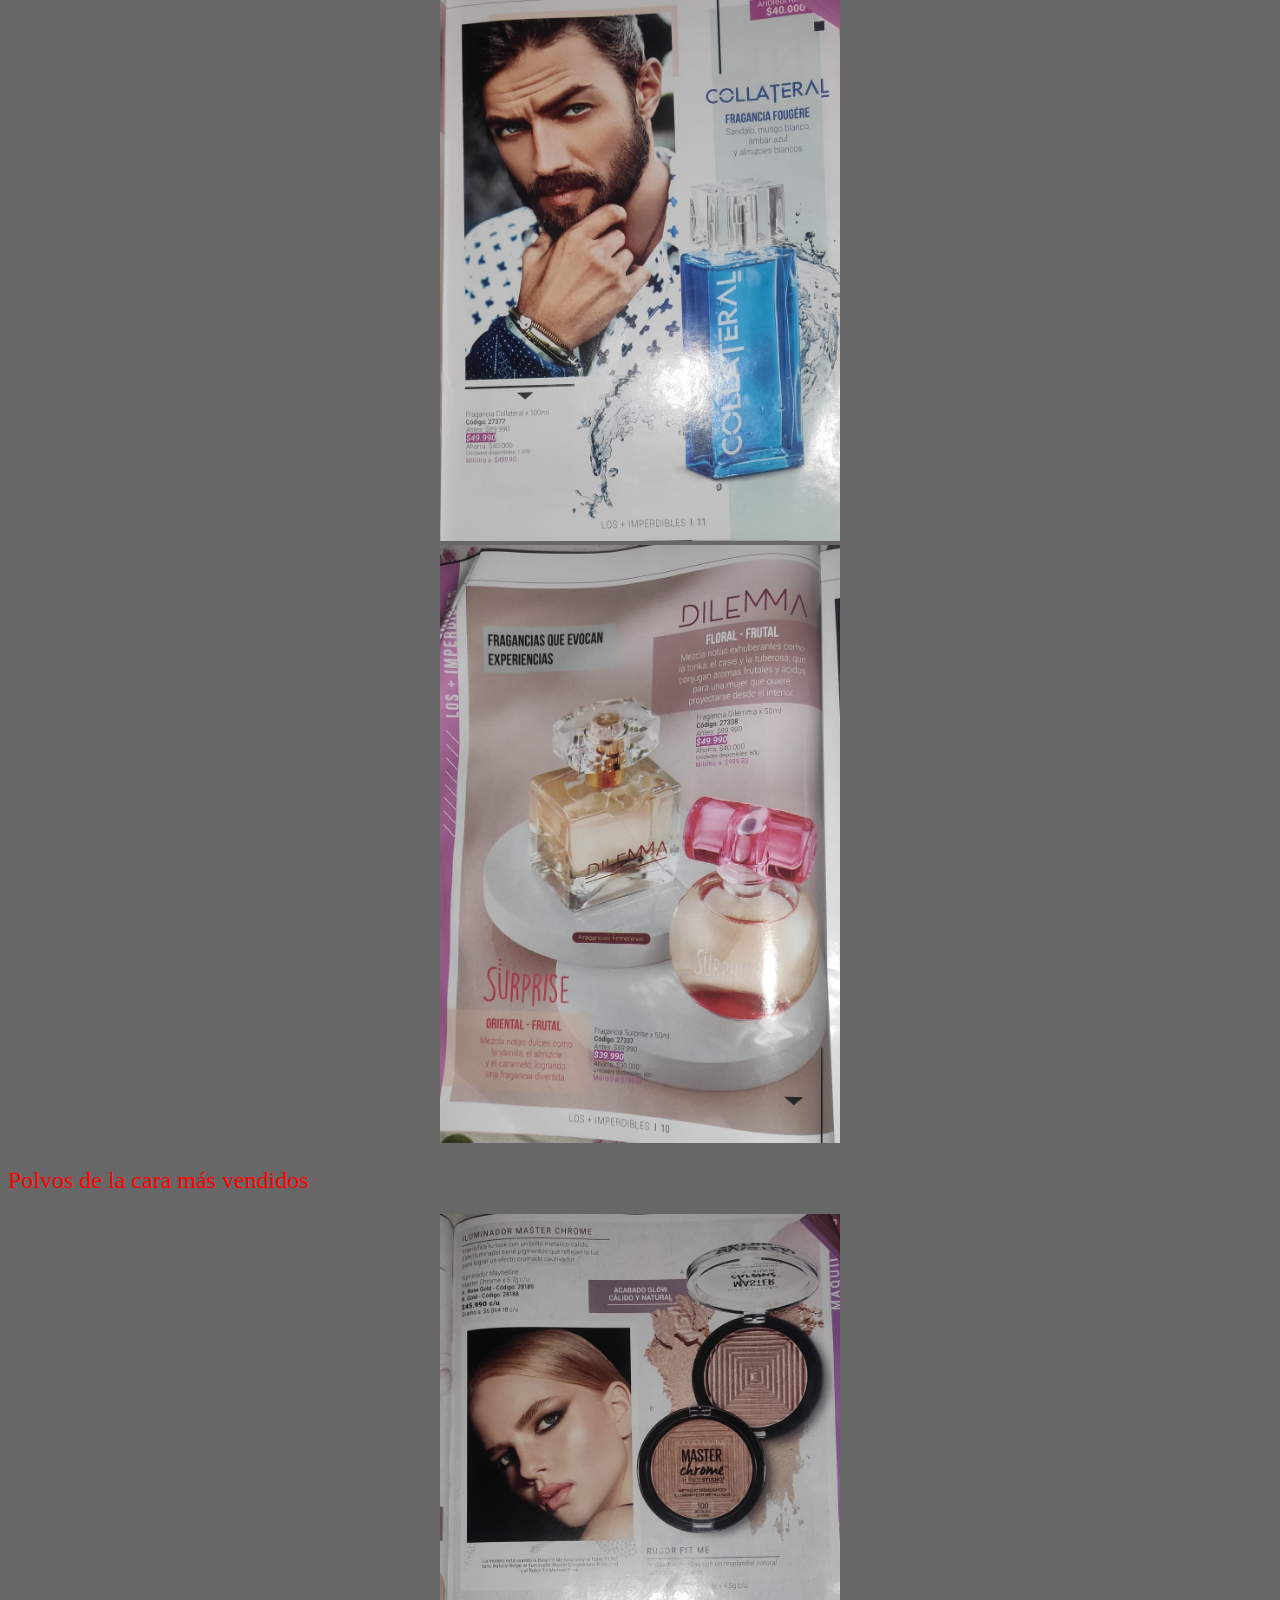
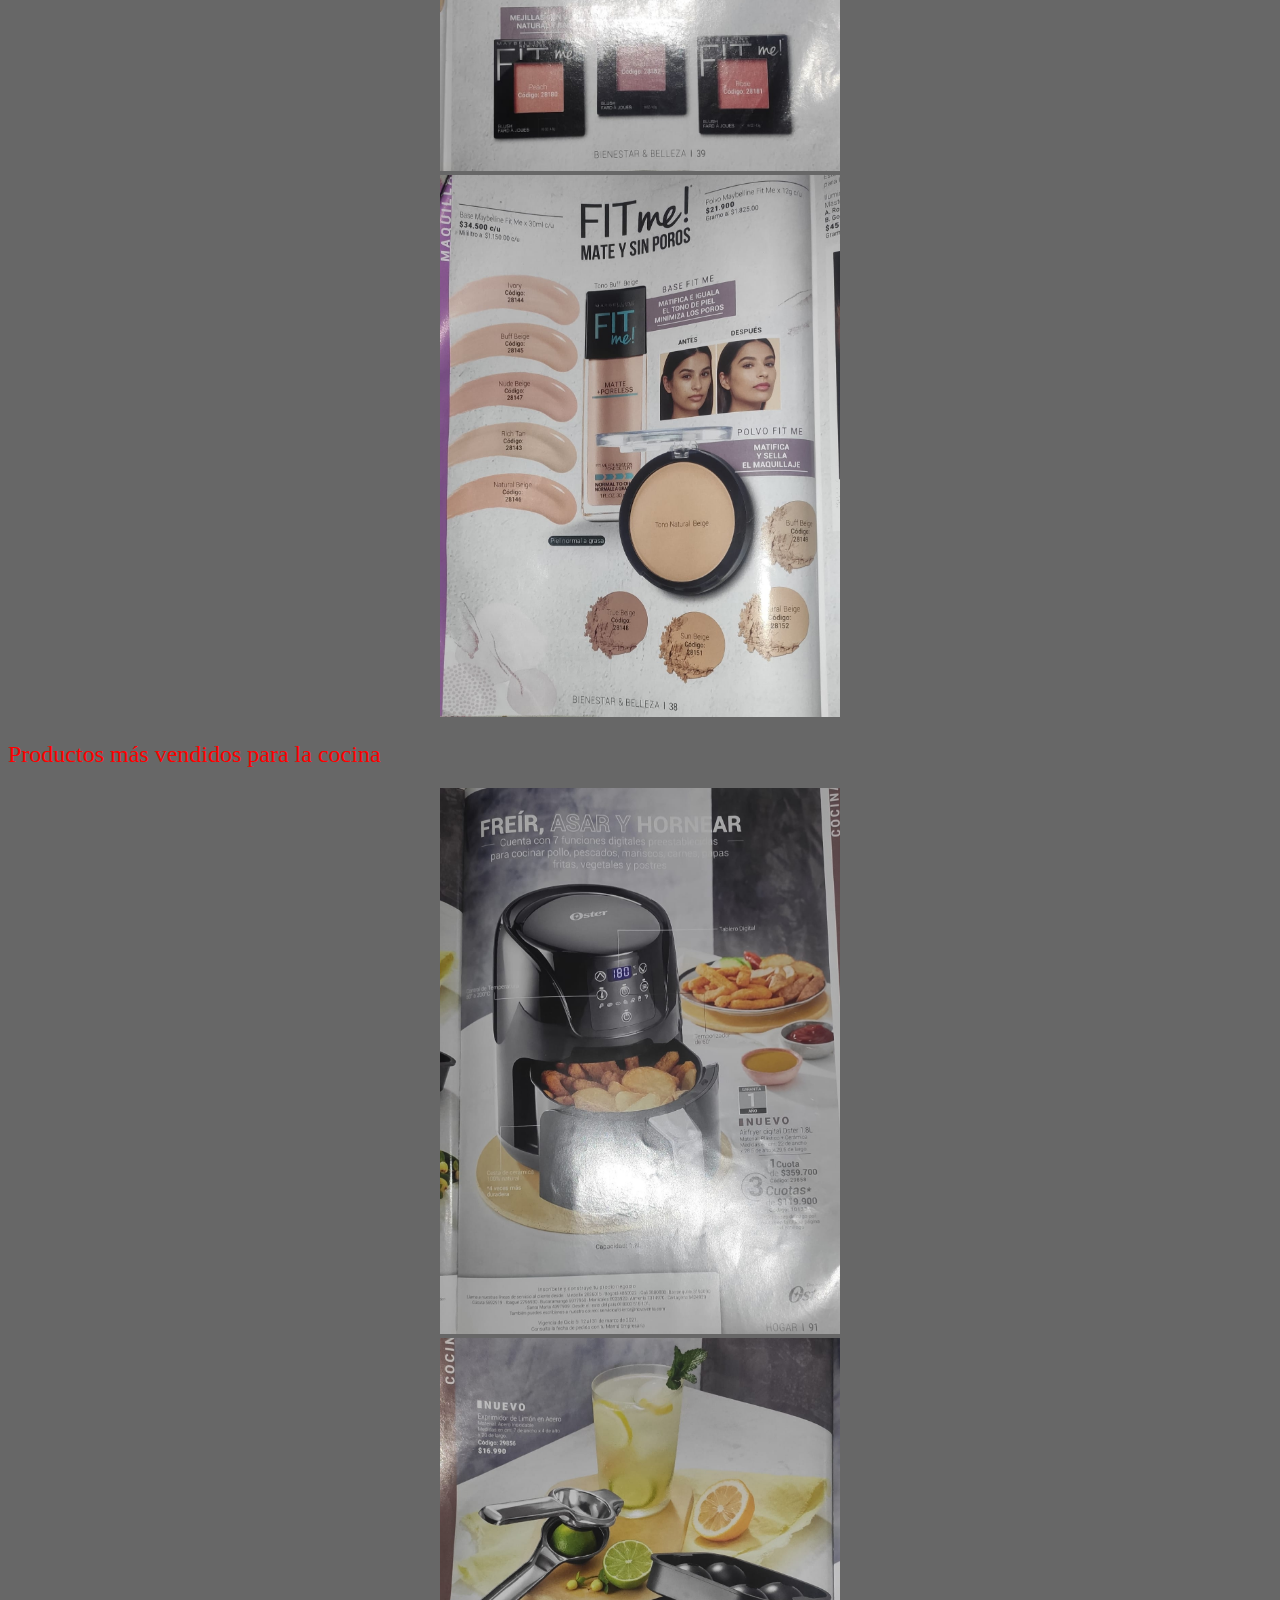
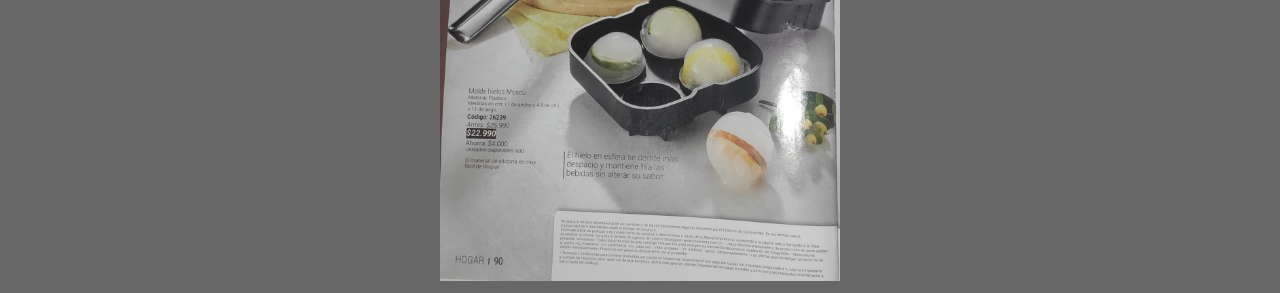
<file: Taller1 Corte3/html/Pedidos novaventa mass prestigio.html>
<!doctype html>
<html>
<head>
<meta charset="utf-8">
<title>Catalogo de "Novaventa Máss Prestigio"</title>
<link rel="stylesheet" type="text/css" href="../css/tu.css">
</head>

<body bgcolor="#676767">
    <div id="nav">
        <ul>
           <li><a href="../INDEX.html">Inicio</a></li>
            <li><a href="Pedidos en Novaventa.html">Pedidos en "Novaventa"</a></li>
            <li><a href="Pedidos novaventa mass prestigio.html"> Pedidos en "Novaventa Máss Prestigio"</a></li>
            <li><a href="Como pertenecer a novaventa.html">¿Como pertenecer a Novaventa?</a></li>
            <li><a href="Experiencia.html">Mi experiencia personal en Novaventa</a></li>
            <li><a href="Contactanos.html">Contactanos</a></li>
        </ul>
    </div>

<center><h1>&nbsp;</h1>
  <h1>&nbsp;</h1>
  <h1>PRODUCTOS DE "NOVAVENTA MÁSS PRESTIGIO"</h1>
</center>

<p>
Si desea algun producto visto de las imagenes dirigirse a <a href="Contactanos.html">contáctanos</a> para pedir su producto en cualquiera de los numeros de telefono.<br><br>
Aquí el <a href="https://catalogo.novaventa.com.co/2021/prestigio/c7/mass-prestigio-c7-2021/">Catálogo Completo</a>
</p>

<h2>Productos más vendidos de maquillaje</h2>
<center><img src="../img/WhatsApp Image 2021-04-16 at 6.32.04 PM.jpeg" width="400"><br></center>
<center><img src="../img/WhatsApp Image 2021-04-16 at 6.32.04 PM (1).jpeg" width="400"><br></center>
<h2>Perfumes más vendidos</h2>
<center><img src="../img/WhatsApp Image 2021-04-16 at 6.32.04 PM (2).jpeg" width="400"><br></center>
<center><img src="../img/WhatsApp Image 2021-04-16 at 6.32.04 PM (3).jpeg" width="400"><br></center>
<h2>Polvos de la cara más vendidos</h2>
<center><img src="../img/WhatsApp Image 2021-04-16 at 6.32.04 PM (4).jpeg" width="400"><br></center>
<center><img src="../img/WhatsApp Image 2021-04-16 at 6.32.04 PM (5).jpeg" width="400"><br></center>
<h2>Productos más vendidos para la cocina</h2>
<center><img src="../img/WhatsApp Image 2021-04-16 at 6.32.04 PM (6).jpeg" width="400"><br></center>
<center><img src="../img/WhatsApp Image 2021-04-16 at 6.32.04 PM (7).jpeg" width="400"><br></center>
</body>
</html>
</file>
<file: Taller1 Corte3/css/index.css>
* {
    margin: 0;
    /*maren*/
    padding: 0;
    /*relleno*/
}


/*titulo*/

h1 {
    text-align: center;
    /*donde va el elemento, derecha, izquierda, o centro*/
    font-family: serif;
    /*tipo de  letra*/
    color: aqua;
    /*color*/
    size: +4;
    /*tamaño de la letra*/
    font-weight: 350;
    /*grueso de letra*/
}


/*titulo*/

h2 {
    text-align: justify;
    size: 17px;
    font-family: serif;
    margin-left: 6%;
    /*espacio entre el borde la pantalla y el parrafo, imagen o otra cosa... este es izquierda*/
    margin-right: 6%;
    /*espacio entre el borde la pantalla y el parrafo, imagen o otra cosa.. este de derecha*/
}


/*menu*/

#nav {
    height: 57px;
    /*ancho de la letra, imagen o cosa*/
    background-color: #2e272d;
    /* color de fondo*/
    text-align: center;
    margin-top: 0%;
    /*espacio de el borde superior y imagen, parrafo, etc.*/
}

#nav ul {
    list-style: none;
    /*tipo de lista.. horizontal, o vertical*/
    display: inline-block;
    /* se mueve o no*/
}

#nav ul li {
    float: left;
    /*posicion de elemento*/
    margin-top: 17px;
}

#nav ul li a {
    color: white;
    font-weight: bold;
    /*colo de letra.. este es para el menu*/
    text-decoration: none;
    /*cuando pondes un link deja una linea, este quita la lineea esa*/
    font-size: 17px;
    padding: 20px;
}

.parrafo1 {
    margin-left: 6%;
    margin-right: 6%;
    color: #1bd37dcc;
    size: 20px;
}

.parrafo2 {
    margin-left: 6%;
    margin-right: 6%;
    color: rgb(22, 20, 29);
}

.lista ul li {
    margin-left: 6%;
    margin-right: 6%;
    color: rgb(22, 20, 29)
}
</file>
<file: Taller1 Corte3/css/tu.css>
h2{
	color:#f00;
	text-aling: center;
	
	font-family:"Times New Roman", Times, serif;
	
	font-weight:350;
	
}
p{
	font-family:"Times New Roman", sans-serif;
}




/*menu*/

#nav {
    height: 57px;
    /*ancho de la letra, imagen o cosa*/
    background-color: #2e272d;
    /* color de fondo*/
    text-align: center;
    margin-top: 0%;
    /*espacio de el borde superior y imagen, parrafo, etc.*/
}

#nav ul {
    list-style: none;
    /*tipo de lista.. horizontal, o vertical*/
    display: inline-block;
    /* se mueve o no*/
}

#nav ul li {
    float: left;
    /*posicion de elemento*/
    margin-top: 17px;
}

#nav ul li a {
    color: white;
    font-weight: bold;
    /*colo de letra.. este es para el menu*/
    text-decoration: none;
    /*cuando pondes un link deja una linea, este quita la lineea esa*/
    font-size: 17px;
    padding: 20px;
}
</file>
